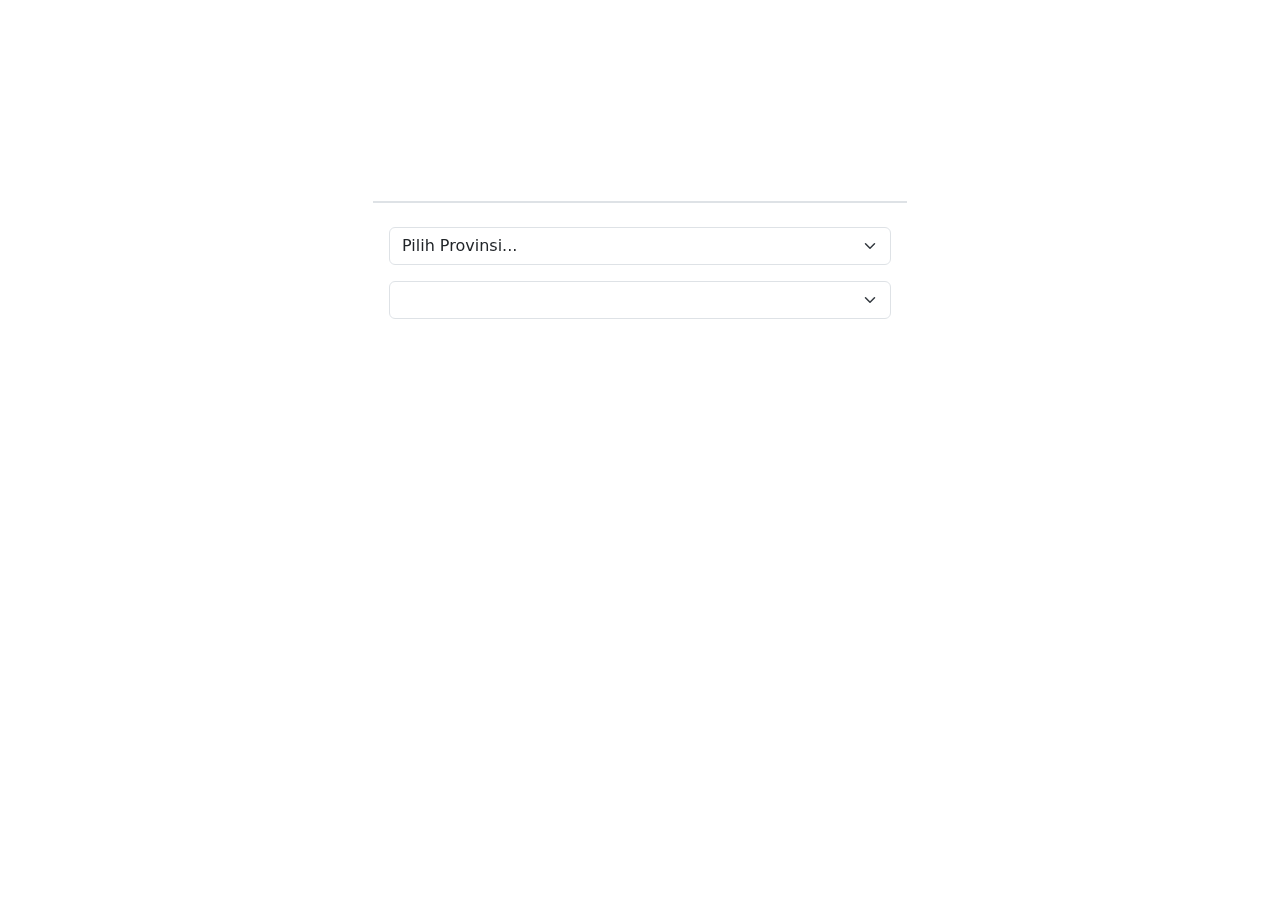
<file: tugas2.html>
<!DOCTYPE html>
<html lang="en">
  <head>
    <meta charset="UTF-8" />
    <meta http-equiv="X-UA-Compatible" content="IE=edge" />
    <meta name="viewport" content="width=device-width, initial-scale=1.0" />
    <link rel="stylesheet" href="style.css" />
    <link href="https://cdn.jsdelivr.net/npm/bootstrap@5.1.1/dist/css/bootstrap.min.css" rel="stylesheet" />
    <title>AJAX - Tugas 2</title>
  </head>

  <body onload="loadProvinsi()">
    <div class="glass-panel">
      <h1>Tugas 2</h1>
      <div class="glass-toolbar">
        <div class="border-top text-center">
          <div class="px-3 border-top py-4 text-center">
            <select id="provinsi" class="form-select mb-3" onchange="loadKabKota(document.getElementById('provinsi').value)"></select>
            <select id="kabkota" class="form-select"></select>
          </div>
        </div>
        <a href="index.html">
          <button class="glass-button">
            <svg xmlns="http://www.w3.org/2000/svg" width="16" height="16" fill="currentColor" class="bi bi-arrow-left-short" viewBox="0 0 16 16">
              <path fill-rule="evenodd" d="M12 8a.5.5 0 0 1-.5.5H5.707l2.147 2.146a.5.5 0 0 1-.708.708l-3-3a.5.5 0 0 1 0-.708l3-3a.5.5 0 1 1 .708.708L5.707 7.5H11.5a.5.5 0 0 1 .5.5z" />
            </svg>
            Kembali
          </button>
        </a>
      </div>
    </div>
  </body>

  <script>
    function loadProvinsi() {
      const xhttp = new XMLHttpRequest();
      xhttp.onload = function () {
        const myObj = JSON.parse(this.responseText);
        let html = "<option>Pilih Provinsi...</option>";
        let idx = 0;
        for (let x of Object.keys(myObj)) {
          html += "<option";
          html += ` value='${idx}'>`;
          html += x;
          html += "</option>";
          idx += 1;
        }
        document.getElementById("provinsi").innerHTML = html;
      };
      xhttp.open("GET", "tugas2.json", true);
      xhttp.send();
    }

    function loadKabKota(idx) {
      const xhttp = new XMLHttpRequest();
      xhttp.onload = function () {
        const myObj = JSON.parse(this.responseText);
        let html = "<option>Pilih Kabupaten/Kota..</option>";
        for (let x of Object.values(myObj)[idx]) {
          html += "<option>";
          html += x;
          html += "</option>";
        }
        document.getElementById("kabkota").innerHTML = html;
      };
      xhttp.open("GET", "tugas2.json", true);
      xhttp.send();
    }
  </script>
</html>
</file>
<file: style.css>
.glass-panel {
  color: #fff;
  margin: 40px auto;
  background-color: rgba(255, 255, 255, 0.06);
  border: 1px solid rgba(255, 255, 255, 0.1);
  width: 100%;
  border-radius: 15px;
  padding: 32px;
  backdrop-filter: blur(10px);
}

.glass-button {
  display: inline-block;
  padding: 24px 32px;
  border: 0;
  text-decoration: none;
  border-radius: 15px;
  background-color: rgba(255, 255, 255, 0.1);
  border: 1px solid rgba(255, 255, 255, 0.1);
  backdrop-filter: blur(30px);
  color: rgba(255, 255, 255, 0.8);
  font-size: 14px;
  letter-spacing: 2px;
  cursor: pointer;
  text-transform: uppercase;
}

.glass-button:hover {
  background-color: rgba(255, 255, 255, 0.2);
}

/* Extra styles for demo */
/* Article:  https://superdevresources.com/glassmorphism-ui-css/ */
body {
  background: url(https://wallpaperaccess.com/full/84248.png) no-repeat center center fixed;
  -webkit-background-size: cover;
  -moz-background-size: cover;
  -o-background-size: cover;
  background-size: cover;
  text-align: center;
  font-family: "Open Sans", sans-serif;
}

.glass-panel {
  max-width: 600px;
}

.glass-button {
  margin: 15px;
  margin-top: 40px;
}

h1,
h1 a {
  min-height: 120px;
  width: 90%;
  max-width: 700px;
  vertical-align: middle;
  text-align: center;
  margin: 0 auto;
  text-decoration: none;
  color: #fff;
  padding-top: 60px;
  color: rgba(255, 255, 255, 0.8);
}

p {
  width: 80%;
  margin: 0 auto;
  padding-bottom: 32px;
  color: rgba(255, 255, 255, 0.6);
}
</file>
